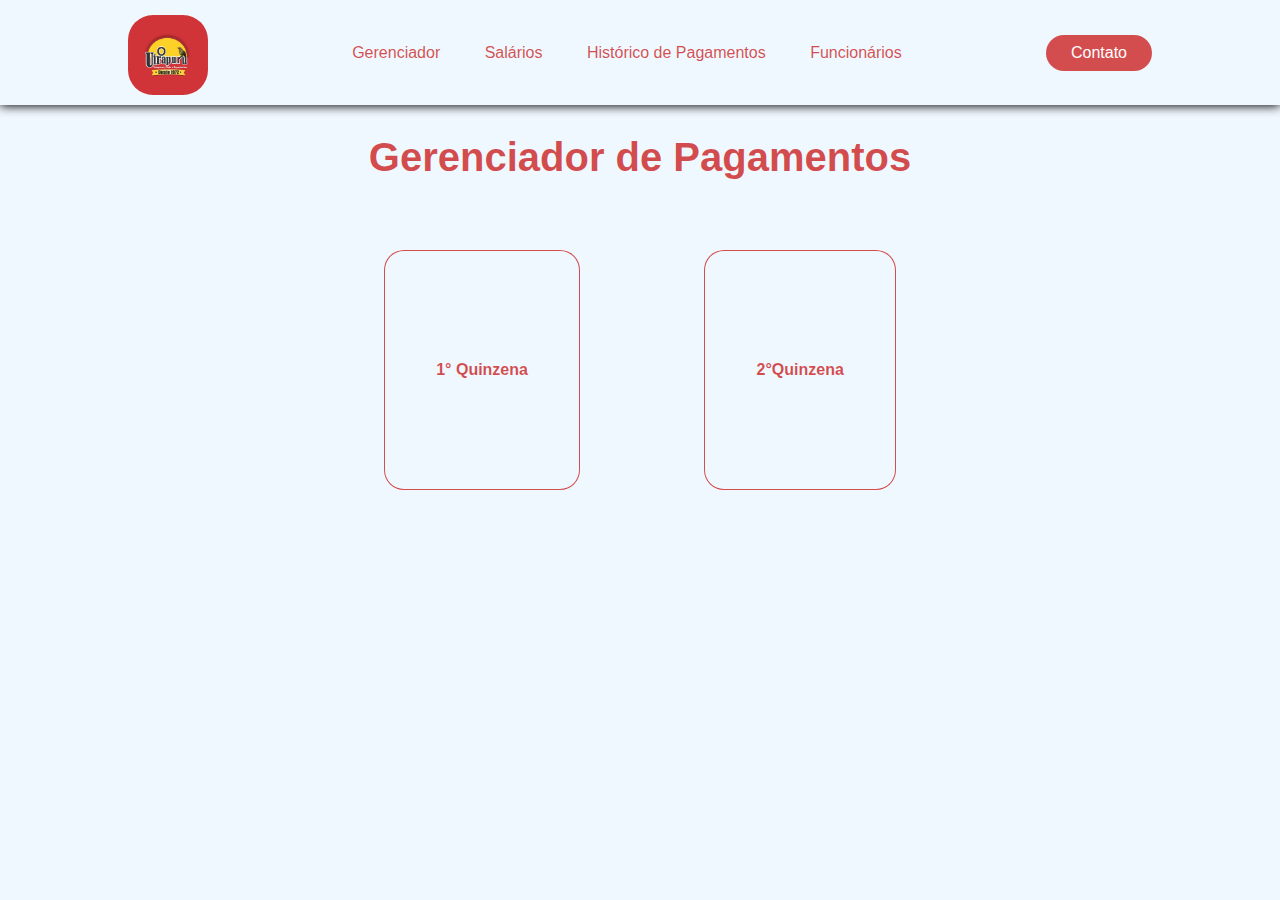
<file: grupo04/index.html>
<!DOCTYPE html>
<html lang="en">
<head>
    <meta charset="UTF-8">
    <meta name="viewport" content="width=device-width, initial-scale=1.0">
    <title>Gerenciador</title>

    
    <link rel="stylesheet" href="header.css">
    <link rel="stylesheet" href="homeBody.css">
    
</head>
<body>

<header>
    <img class="logo" src="imagens/logo uirapuru.jpg" alt="">
    <nav>
        <ul class="navLinks">
            <li><a href="index.html">Gerenciador</a></li>
            <li><a href="index.html">Salários</a></li>
            <li><a href="historico.html">Histórico de Pagamentos</a></li>
            <li><a href="Funcionários.html">Funcionários</a></li>
        </ul>
    </nav>
    <a class="cta" href="#"><button>Contato</button></a>
</header>

<main>
    <h1>Gerenciador de Pagamentos</h1>

    <div class="blocos">
       

      
        <a href="quinzena1.html" class="bloco1">1° Quinzena</a>
        <a href="quinzena1.html" class="bloco2">2°Quinzena</a>


    </div>
</main>
    
</body>
</html>
</file>
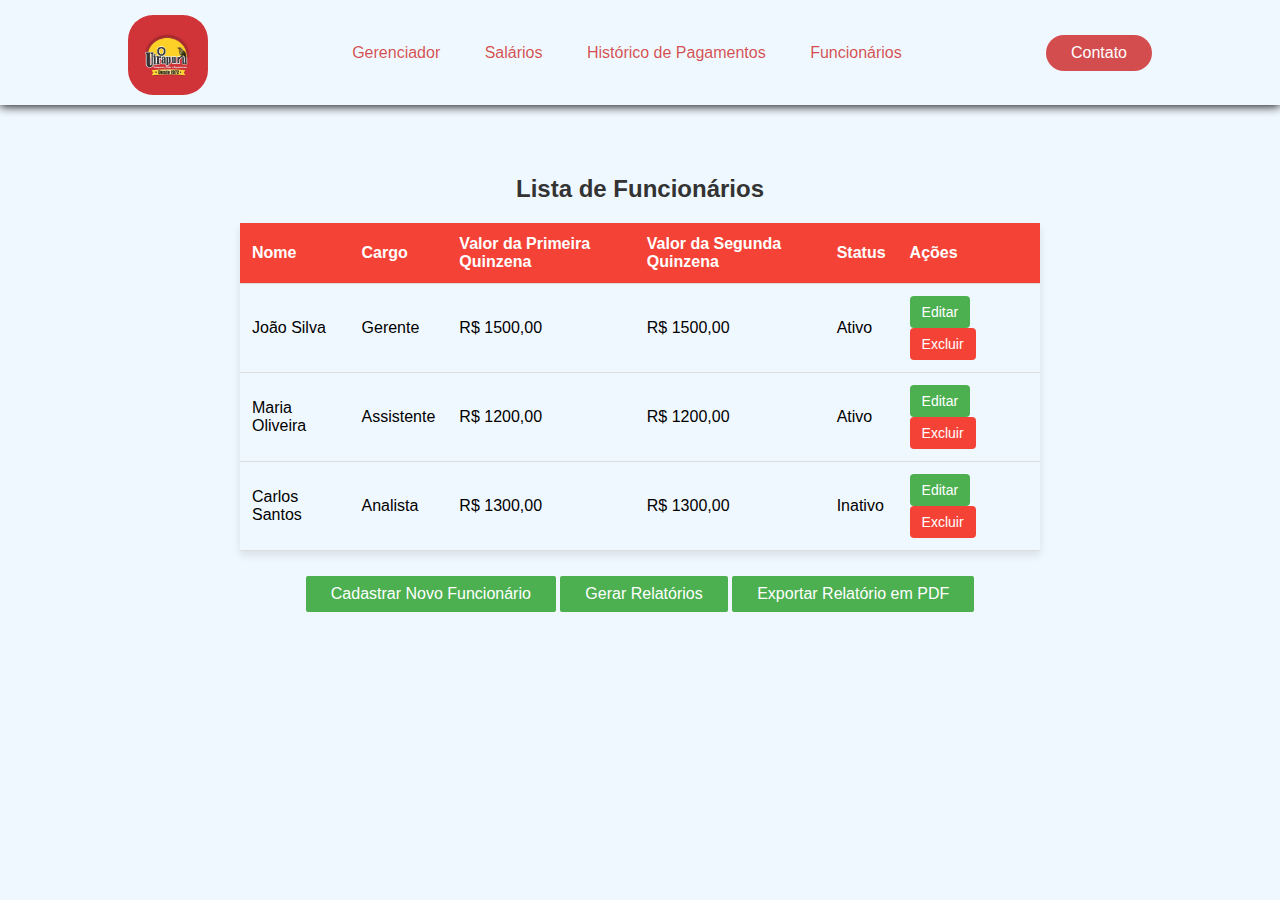
<file: grupo04/Funcionários.html>
<!DOCTYPE html>
<html lang="pt-br">
<head>
    <meta charset="UTF-8">
    <meta name="viewport" content="width=device-width, initial-scale=1.0">
    <title>Lista de Funcionários</title>
    <style>
        * {
            font-family: Arial, Helvetica, sans-serif;
            box-sizing: border-box;
            margin: 0;
            padding: 0;
            background-color: aliceblue;
        }
        body {
            height: 500px;
        }
        li, a, button {
            font-weight: 500;
            font-size: 16px;
            color: rgba(204, 28, 28, 0.781);
            text-decoration: none;
        }
        header {
            display: flex;
            justify-content: space-between;
            align-items: center;
            padding: 10px 10%;
            box-shadow: 0px 1px 10px 0.1px black;
            margin-bottom: 30px;
        }
        .logo {
            width: 80px;
            cursor: pointer;
            border-radius: 25px;
            margin-top: 5px;
        }
        .navLinks {
            list-style: none;
        }
        .navLinks li {
            display: inline-block;
            padding: 0px 20px;
        }
        .navLinks li a {
            transition: all 0.3s;
        }
        .navLinks li a:hover {
            color: rgba(119, 24, 24, 0.781);
            transition: all 0.3s;
        }
        button {
            padding: 9px 25px;
            background-color: rgba(204, 28, 28, 0.781);
            color: white;
            border: none;
            border-radius: 20px;
            cursor: pointer;
            transition: all 0.3s;
        }
        button:hover {
            background-color: rgba(119, 24, 24, 0.781);
        }
        .container {
            display: flex;
            flex-direction: column;
            align-items: center;
            padding: 20px;
        }
        h2 {
            font-size: 24px;
            color: #333;
            margin: 20px 0;
        }
        table {
            border-collapse: collapse;
            width: 100%;
            max-width: 800px;
            background-color: #fff;
            box-shadow: 0 4px 8px rgba(0, 0, 0, 0.1);
        }
        th, td {
            padding: 12px;
            text-align: left;
            border-bottom: 1px solid #ddd;
        }
        th {
            background-color:#f44336;
            color: white;
        }
        tr:hover {
            background-color: #f1f1f1;
        }
        .actions button {
            padding: 8px 12px;
            margin-right: 5px;
            border: none;
            border-radius: 4px;
            cursor: pointer;
            font-size: 14px;
        }
        .actions .edit-btn {
            background-color: #4CAF50;
            color: white;
        }
        .actions .delete-btn {
            background-color: #f44336;
            color: white;
        }

        .buttonsColums{
            flex-direction: row;
            margin-top: 2%;
            
        } 

        .buttonType2{
            background-color: #4CAF50;
            border-radius: 2px;
        }

        .buttonType2:hover{
            background-color: #459b48;
        }
    </style>
</head>
<body>

    <header>
        <img src="imagens/logo uirapuru.jpg" alt="Logo da Empresa" class="logo">
        <ul class="navLinks">
            <li><a href="index.html">Gerenciador</a></li>
            <li><a href="index.html">Salários</a></li>
            <li><a href="historico.html">Histórico de Pagamentos</a></li>
            <li><a href="Funcionários.html">Funcionários</a></li>
        </ul>
        <button>Contato</button>
    </header>

    <div class="container">
        <h2>Lista de Funcionários</h2>

        <table>
            <thead>
                <tr>
                    <th>Nome</th>
                    <th>Cargo</th>
                    <th>Valor da Primeira Quinzena</th>
                    <th>Valor da Segunda Quinzena</th>
                    <th>Status</th>
                    <th>Ações</th>
                </tr>
            </thead>
            <tbody>
                <tr>
                    <td>João Silva</td>
                    <td>Gerente</td>
                    <td>R$ 1500,00</td>
                    <td>R$ 1500,00</td>
                    <td>Ativo</td>
                    <td class="actions">
                        <button class="edit-btn">Editar</button>
                        <button class="delete-btn">Excluir</button>
                    </td>
                </tr>
                <tr>
                    <td>Maria Oliveira</td>
                    <td>Assistente</td>
                    <td>R$ 1200,00</td>
                    <td>R$ 1200,00</td>
                    <td>Ativo</td>
                    <td class="actions">
                        <button class="edit-btn">Editar</button>
                        <button class="delete-btn">Excluir</button>
                    </td>
                </tr>
                <tr>
                    <td>Carlos Santos</td>
                    <td>Analista</td>
                    <td>R$ 1300,00</td>
                    <td>R$ 1300,00</td>
                    <td>Inativo</td>
                    <td class="actions">
                        <button class="edit-btn">Editar</button>
                        <button class="delete-btn">Excluir</button>
                    </td>
                </tr>
            </tbody>
        </table>

        <div class="buttonsColums">
        <button class="buttonType2">Cadastrar Novo Funcionário</button>
        <button class="buttonType2">Gerar Relatórios</button>
        <button class="buttonType2">Exportar Relatório em PDF</button>
        </div>
    </div>

</body>
</html>
</file>
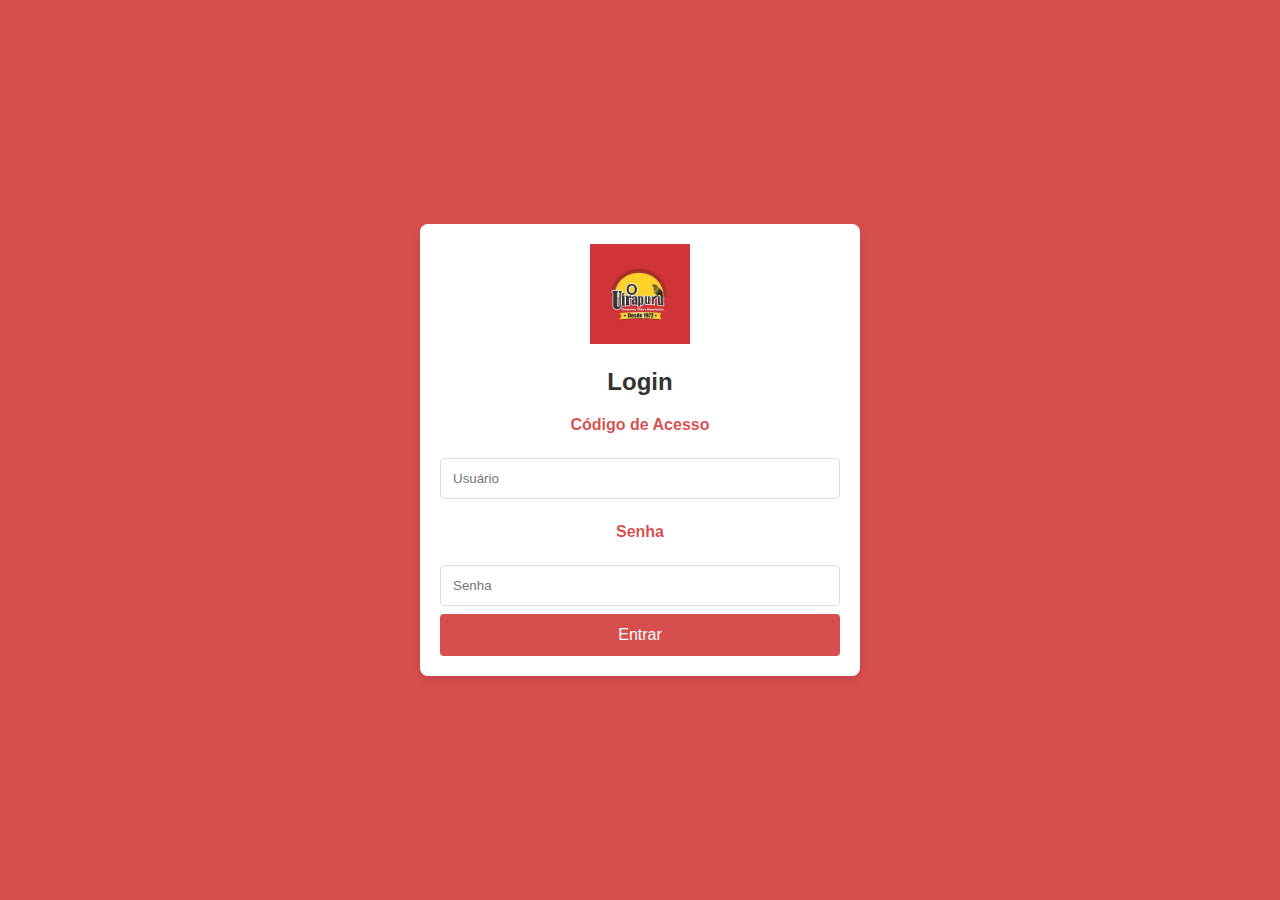
<file: grupo04/login.html>
<!DOCTYPE html>
<html lang="pt-br">
<head>
    <meta charset="UTF-8">
    <meta name="viewport" content="width=device-width, initial-scale=1.0">
    <title>Tela de Login</title>
    <style>
        body {
            font-family: Arial, sans-serif;
            display: flex;
            justify-content: center;
            align-items: center;
            height: 100vh;
            margin: 0;
            background-color: rgba(204, 28, 28, 0.781);;
        }
        .login-container {
            width: 100%;
            max-width: 400px;
            background-color: #fff;
            padding: 20px;
            box-shadow: 0 4px 8px rgba(0, 0, 0, 0.1);
            text-align: center;
            border-radius: 8px;
        }
        .login-container img {
            width: 100px;
            margin-bottom: 20px;
        }
        .login-container h2 {
            margin: 0 0 20px;
            font-size: 24px;
            color: #333;
        }
        .login-container input[type="text"],
        .login-container input[type="password"] {
            width: 100%;
            padding: 12px;
            margin: 8px 0;
            border: 1px solid #ddd;
            border-radius: 4px;
            box-sizing: border-box;
        }
        .login-container button {
            width: 100%;
            padding: 12px;
            background-color: rgba(204, 28, 28, 0.781);
            color: white;
            border: none;
            border-radius: 4px;
            cursor: pointer;
            font-size: 16px;
        }
        .login-container button:hover {
            background-color:rgba(186, 27, 27, 0.781);
        }

        .loginText{
            font-family:Arial, Helvetica, sans-serif;
            font-weight: 600;
            color:rgba(204, 28, 28, 0.781) ;
        }
    </style>
</head>
<body>

    <div class="login-container">
        <img src="imagens/logo uirapuru.jpg" alt="Logo da Empresa">
        <h2>Login</h2>
        <form>
            <p class="loginText">Código de Acesso</p>
            <input type="text" placeholder="Usuário" required>
            <p class="loginText">Senha</p>
            <input type="password" placeholder="Senha" required>
            <button type="submit">Entrar</button>
        </form>
    </div>

</body>
</html>
</file>
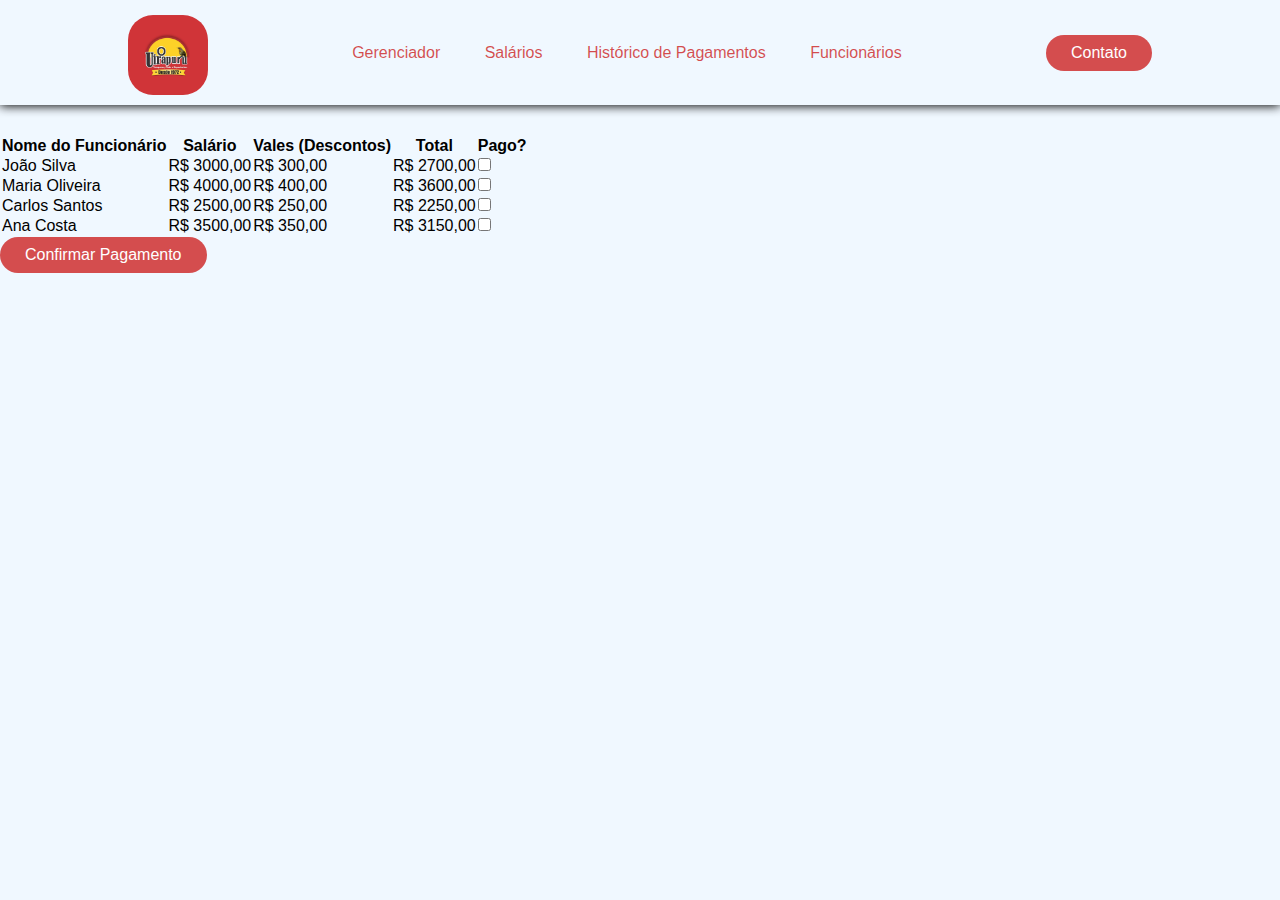
<file: grupo04/quinzena1.html>
<!DOCTYPE html>
<html lang="en">
<head>
    <meta charset="UTF-8">
    <meta name="viewport" content="width=device-width, initial-scale=1.0">
    <title>Document</title>
    <link rel="stylesheet" href="header.css">
    <link rel="stylesheet" href="homeBody.css">
   
    
</head>

<style>
    *{
    font-family: Arial, Helvetica, sans-serif;
    box-sizing: border-box;
    margin: 0;
    padding: 0;
    background-color: aliceblue;
    
}

body{
    height: 500px;
}

li, a, button{
    font-weight: 500;
    font-size: 16px;
    color: rgba(204, 28, 28, 0.781);
    text-decoration: none;
}

header{
    display: flex;
    justify-content: space-between;
    align-items: center;
    padding: 10px 10%;
    box-shadow: 0px 1px 10px 0.1px black;
    margin-bottom: 30px;
    
}

.logo{
    width: 80px;
    cursor: pointer;
    border-radius: 25px;
    margin-top: 5px;
}

.navLinks{
    list-style: none;
}

.navLinks li{
    display: inline-block;
    padding: 0px 20px;
}

.navLinks li a{
    transition: all 0.3s;
}

.navLinks li a:hover{
    transition: all 0.3s;
    color: rgba(119, 24, 24, 0.781);
}

button{
    padding: 9px 25px;
    background-color: rgba(204, 28, 28, 0.781);
    color: white;
    border: none;
    border-radius: 20px;
    cursor: pointer;
    transition: all 0.3s;

}
button:hover{
    background-color: rgba(119, 24, 24, 0.781);
    transition: all 0.3s;
}

h1{
    display: flex;
    align-items: center;
    justify-content: center;
    font-size: 40px;
    color: rgba(204, 28, 28, 0.781);
}

.blocos{
    display: flex;
    justify-content: space-between;
    margin: 70px 30%;
}


.bloco1,.bloco2{
    border: 1px solid;
    border-radius: 20px;
    border-width: 1.5px;
    padding: 110px 10%;
    border-color: rgba(204, 28, 28, 0.781);
    font-size: 16px;
    color:rgba(204, 28, 28, 0.781);
    font-weight: bold;
    cursor: pointer;
    transition: 0.5s;
}


.bloco1:hover,.bloco2:hover{
    box-shadow: 2px 5px 6px;
    border: 1px solid;
    border-radius: 20px;    
    border-width: 1.5px;
    padding: 110px 10%;
    border-color: rgba(204, 28, 28, 0.781);
    font-size: 16px;
    color:rgba(204, 28, 28, 0.781);
    font-weight: bold;
    cursor: pointer;
    transition: 0.5s;
    box-shadow: 10px 10px 10px 0.5 black;
 
}

</style>
<body>

<header>
    <img class="logo" src="imagens/logo uirapuru.jpg" alt="">
    <nav>
        <ul class="navLinks">
            <li><a href="index.html">Gerenciador</a></li>
            <li><a href="index.html">Salários</a></li>
            <li><a href="historico.html">Histórico de Pagamentos</a></li>
            <li><a href="Funcionários.html">Funcionários</a></li>
        </ul>
    </nav>
    <a class="cta" href="#"><button>Contato</button></a>
</header>

<main>
    <table>
        <thead>
            <tr>
                <th>Nome do Funcionário</th>
                <th>Salário</th>
                <th>Vales (Descontos)</th>
                <th>Total</th>
                <th>Pago?</th>
            </tr>
        </thead>
        <tbody>
            <tr>
                <td>João Silva</td>
                <td>R$ 3000,00</td>
                <td>R$ 300,00</td>
                <td>R$ 2700,00</td>
                <td class="checkbox-cell"><input type="checkbox"></td>
            </tr>
            <tr>
                <td>Maria Oliveira</td>
                <td>R$ 4000,00</td>
                <td>R$ 400,00</td>
                <td>R$ 3600,00</td>
                <td class="checkbox-cell"><input type="checkbox"></td>
            </tr>
            <tr>
                <td>Carlos Santos</td>
                <td>R$ 2500,00</td>
                <td>R$ 250,00</td>
                <td>R$ 2250,00</td>
                <td class="checkbox-cell"><input type="checkbox"></td>
            </tr>
            <tr>
                <td>Ana Costa</td>
                <td>R$ 3500,00</td>
                <td>R$ 350,00</td>
                <td>R$ 3150,00</td>
                <td class="checkbox-cell"><input type="checkbox"></td>
            </tr>
        </tbody>
    </table>

    <button>Confirmar Pagamento</button>
    
</main>
    
</body>
</html>
</file>
<file: grupo04/header.css>
*{
    font-family: Arial, Helvetica, sans-serif;
    box-sizing: border-box;
    margin: 0;
    padding: 0;
    background-color: aliceblue;
    
}

body{
    height: 500px;
}

li, a, button{
    font-weight: 500;
    font-size: 16px;
    color: rgba(204, 28, 28, 0.781);
    text-decoration: none;
}

header{
    display: flex;
    justify-content: space-between;
    align-items: center;
    padding: 10px 10%;
    box-shadow: 0px 1px 10px 0.1px black;
    margin-bottom: 30px;
    
}

.logo{
    width: 80px;
    cursor: pointer;
    border-radius: 25px;
    margin-top: 5px;
}

.navLinks{
    list-style: none;
}

.navLinks li{
    display: inline-block;
    padding: 0px 20px;
}

.navLinks li a{
    transition: all 0.3s;
}

.navLinks li a:hover{
    transition: all 0.3s;
    color: rgba(119, 24, 24, 0.781);
}

button{
    padding: 9px 25px;
    background-color: rgba(204, 28, 28, 0.781);
    color: white;
    border: none;
    border-radius: 20px;
    cursor: pointer;
    transition: all 0.3s;

}
button:hover{
    background-color: rgba(119, 24, 24, 0.781);
    transition: all 0.3s;
}
</file>
<file: grupo04/homeBody.css>
h1{
    display: flex;
    align-items: center;
    justify-content: center;
    font-size: 40px;
    color: rgba(204, 28, 28, 0.781);
}

.blocos{
    display: flex;
    justify-content: space-between;
    margin: 70px 30%;
}


.bloco1,.bloco2{
    border: 1px solid;
    border-radius: 20px;
    border-width: 1.5px;
    padding: 110px 10%;
    border-color: rgba(204, 28, 28, 0.781);
    font-size: 16px;
    color:rgba(204, 28, 28, 0.781);
    font-weight: bold;
    cursor: pointer;
    transition: 0.5s;
}


.bloco1:hover,.bloco2:hover{
    box-shadow: 2px 5px 6px;
    border: 1px solid;
    border-radius: 20px;
    border-width: 1.5px;
    padding: 110px 10%;
    border-color: rgba(204, 28, 28, 0.781);
    font-size: 16px;
    color:rgba(204, 28, 28, 0.781);
    font-weight: bold;
    cursor: pointer;
    transition: 0.5s;
    box-shadow: 10px 10px 10px 0.5 black;
 
}
</file>
